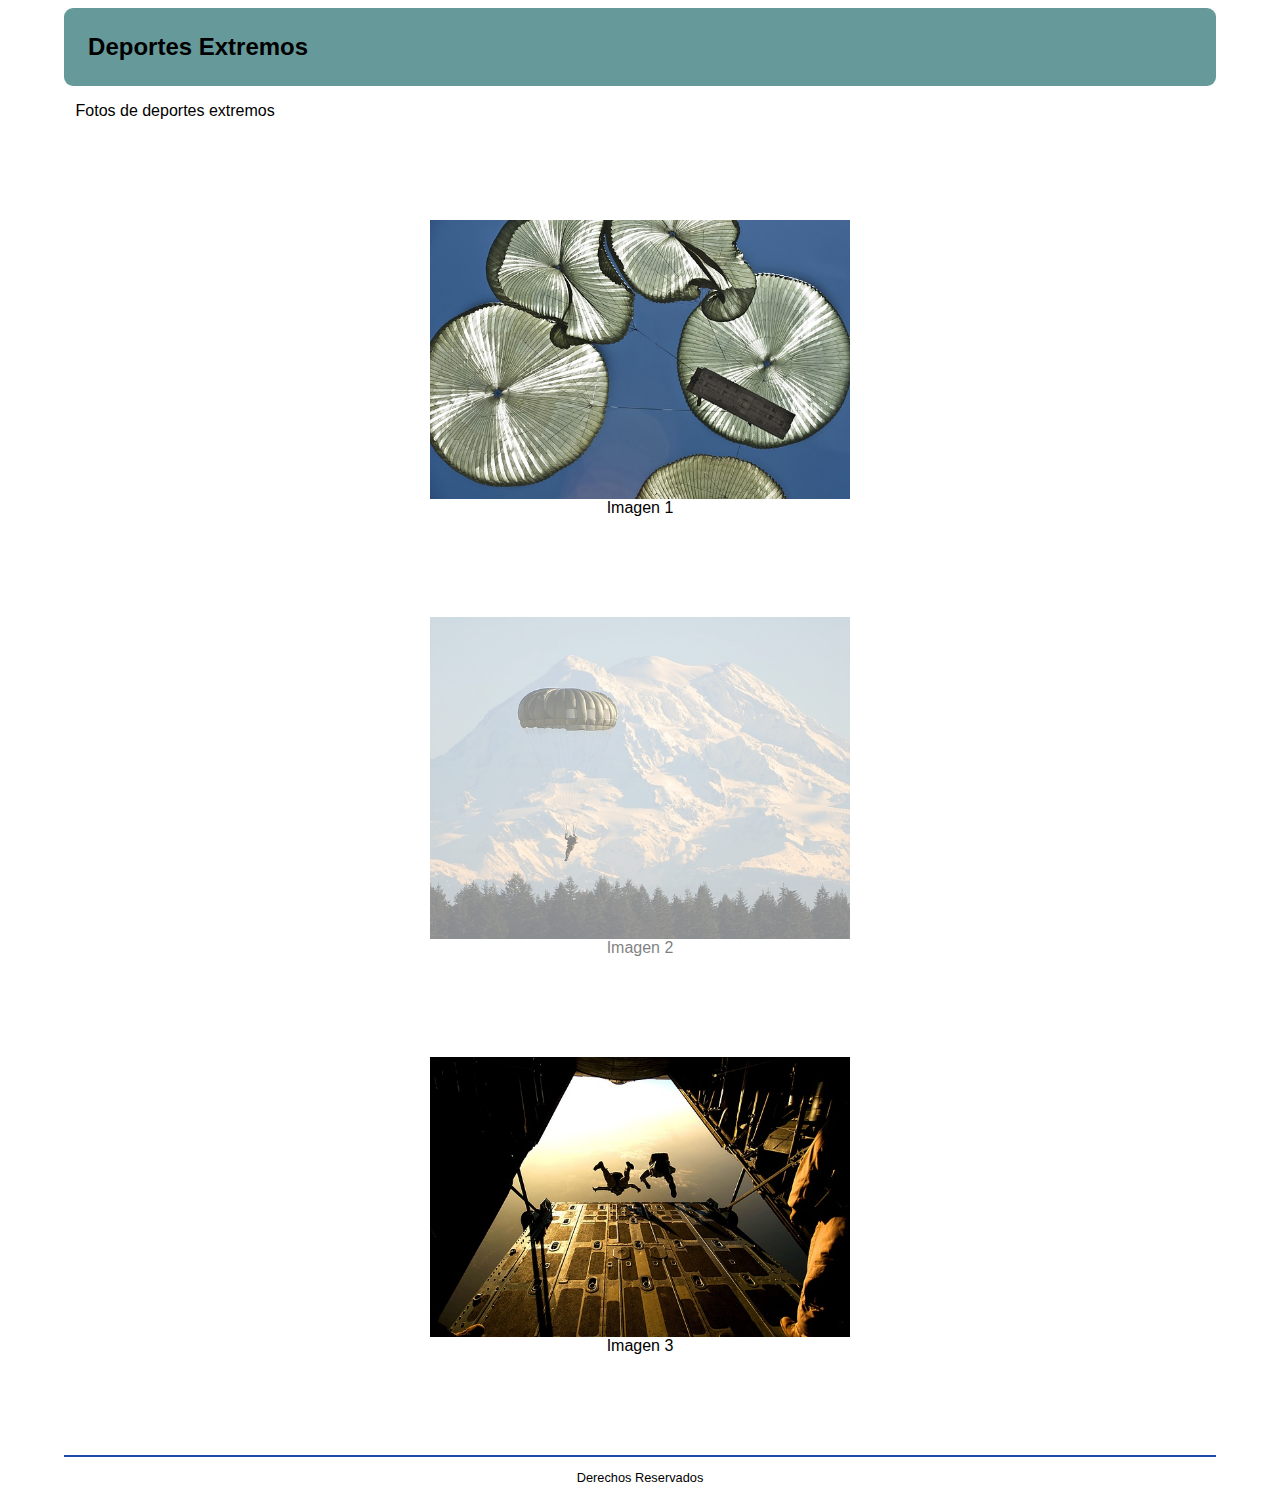
<file: animaciones/index.html>
<html>
<head>
	<title>Deportes</title>
	<link rel="stylesheet" href="css/estilos.css">
	<meta charset="utf-8">
	<meta name="viewport" content="width=device-width, initial-scale=1.0">
	<style>
	#imagen1 img{
		
		transition:border  5s ;
	}
	#imagen1 img:hover {
		border: solid black 4px;
	}
	#imagen2 {
		opacity: 0.5;
		transition: opacity 1s;
	}
	#imagen2:hover {
		opacity: 1;
	}
	#imagen3 img {
		transition-property: width;
		transition-duration: 0.5s;
	}
	#imagen3 img:hover {
		width: 60%;
	}
	</style>
</head>
<body>
<header>
	<h1>
		Deportes Extremos
	</h1>
</header>
<section id="contenido"> 
	<p>Fotos de deportes extremos</p>
	<figure id="imagen1">
		<img src="imagenes/imagen1.jpg">
		<figcaption>Imagen 1</figcaption>
	</figure>
	<figure id="imagen2">
		<img src="imagenes/imagen2.jpg">
		<figcaption>Imagen 2</figcaption>
	</figure>
	<figure id="imagen3">
		<img src="imagenes/imagen3.jpg">
		<figcaption>Imagen 3</figcaption>
	</figure>

</section>

<footer>
	Derechos Reservados
</footer>
</body>
</html>
</file>
<file: animaciones/css/estilos.css>
body {
	font-family: Arial;
	width: 90%;
	margin-left: 5%;
}

header {
	padding: 1vh 1vw;
	margin-bottom: 1vh;
	border-radius: 1vh;
	background-color: #669999;
}

#contenido {
	margin: 1%;
}

header h1 {
	padding-left: 1%;
	font-size: 1.5em;
}

footer {
	font-size: 0.8em;
	border-top: solid 2px #1f47a8;
	padding-top: 1vw;
	margin-top: 1vw;
	text-align: center;
}

figure {
	text-align: center;
	margin: 100px;
}

figure img {
	width: 420px;
}
</file>
